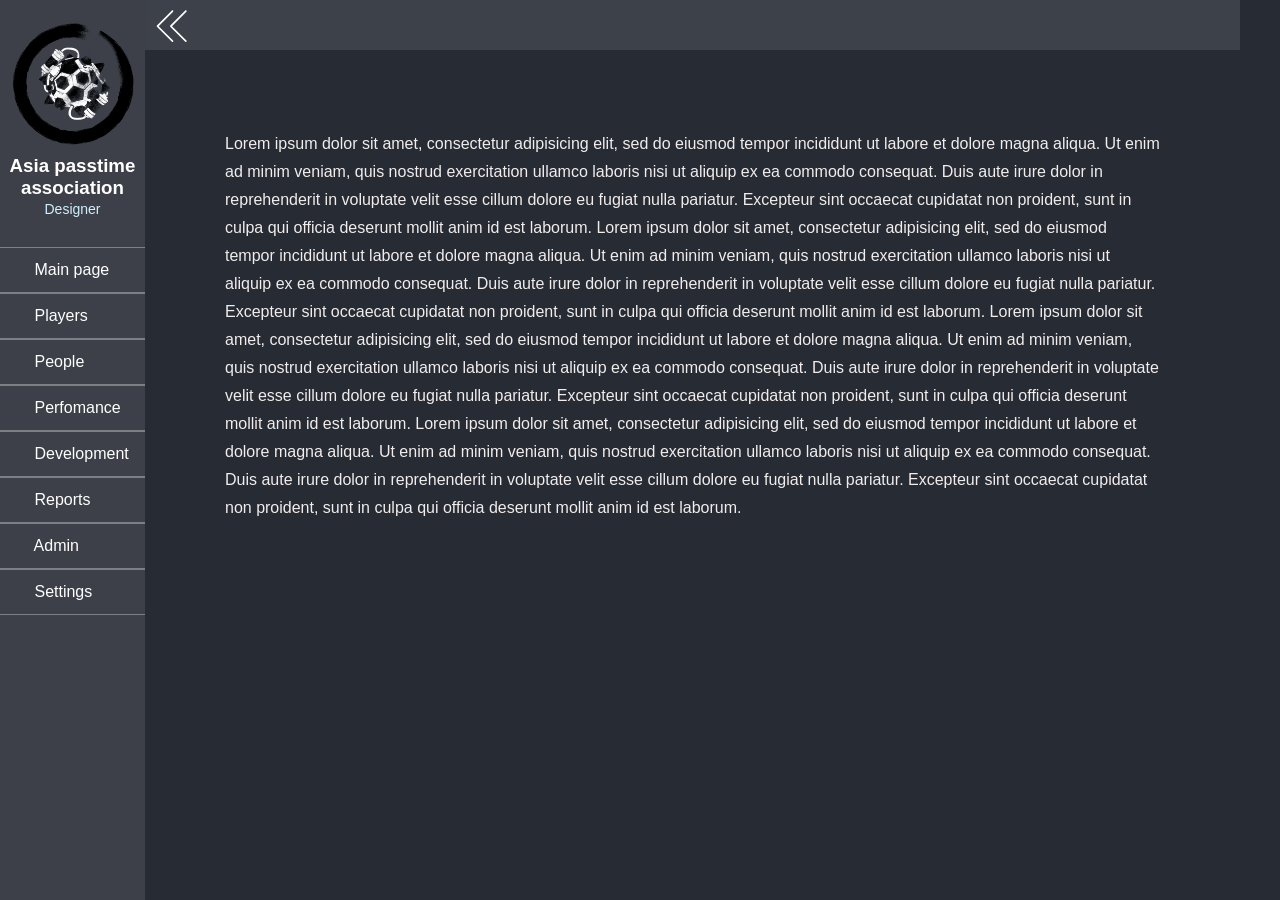
<file: index.html>
<!doctype html>

<html>

<head>
    <title>Landing page</title>
    <link rel="stylesheet" href="style.css">

</head>






<!--Design by foolishdeveloper.com-->

<!DOCTYPE html>
<html lang="en">

<head>

    <meta charset="UTF-8">
    <meta http-equiv="X-UA-Compatible" content="IE=edge">
    <meta name="viewport" content="width=device-width, initial-scale=1.0">
    <title>Document</title>
    <style>

    </style>
</head>

<body>

    <div class="wrapper">
        <div class="section">
            <div class="top_navbar">
                <div class="hamburger">
                    <a href="#">
                        <i class="fas fa-bars"></i>
                        <img style="width: 40px;height: 40px; margin-left: -20px;margin-bottom: -10px;"
                            src="wiki-pages/Misc/left-point.svg" alt="decoration">
                    </a>
                </div>
            </div>
            <div class="container">
                Lorem ipsum dolor sit amet, consectetur adipisicing elit, sed do eiusmod
                tempor incididunt ut labore et dolore magna aliqua. Ut enim ad minim veniam,
                quis nostrud exercitation ullamco laboris nisi ut aliquip ex ea commodo
                consequat. Duis aute irure dolor in reprehenderit in voluptate velit esse
                cillum dolore eu fugiat nulla pariatur. Excepteur sint occaecat cupidatat non
                proident, sunt in culpa qui officia deserunt mollit anim id est laborum.

                Lorem ipsum dolor sit amet, consectetur adipisicing elit, sed do eiusmod
                tempor incididunt ut labore et dolore magna aliqua. Ut enim ad minim veniam,
                quis nostrud exercitation ullamco laboris nisi ut aliquip ex ea commodo
                consequat. Duis aute irure dolor in reprehenderit in voluptate velit esse
                cillum dolore eu fugiat nulla pariatur. Excepteur sint occaecat cupidatat non
                proident, sunt in culpa qui officia deserunt mollit anim id est laborum.
                Lorem ipsum dolor sit amet, consectetur adipisicing elit, sed do eiusmod
                tempor incididunt ut labore et dolore magna aliqua. Ut enim ad minim veniam,
                quis nostrud exercitation ullamco laboris nisi ut aliquip ex ea commodo
                consequat. Duis aute irure dolor in reprehenderit in voluptate velit esse
                cillum dolore eu fugiat nulla pariatur. Excepteur sint occaecat cupidatat non
                proident, sunt in culpa qui officia deserunt mollit anim id est laborum.

                Lorem ipsum dolor sit amet, consectetur adipisicing elit, sed do eiusmod
                tempor incididunt ut labore et dolore magna aliqua. Ut enim ad minim veniam,
                quis nostrud exercitation ullamco laboris nisi ut aliquip ex ea commodo
                consequat. Duis aute irure dolor in reprehenderit in voluptate velit esse
                cillum dolore eu fugiat nulla pariatur. Excepteur sint occaecat cupidatat non
                proident, sunt in culpa qui officia deserunt mollit anim id est laborum.
            </div>
        </div>
        <div class="sidebar">
            <div class="profile">
                <a href="index.html">
                    <img style="width: 130px;height: 130px;" src="wiki-pages/Misc/jack_asia6_upscaled.png"
                        alt="profile_picture">
                </a>
                <h3>Asia passtime association</h3>
                <p>Designer</p>
            </div>
            <ul>
                <li>
                    <a href="#">

                        <span class=" icon"><i class="fas fa-home"></i></span>
                        <span class="item">Main page</span>
                    </a>
                </li>
                <li>
                    <a href="#">
                        <span class="icon"><i class="fas fa-desktop"></i></span>
                        <span class="item">Players</span>
                    </a>
                </li>
                <li>
                    <a href="#">
                        <span class="icon"><i class="fas fa-user-friends"></i></span>
                        <span class="item">People</span>
                    </a>
                </li>
                <li>
                    <a href="#">
                        <span class="icon"><i class="fas fa-tachometer-alt"></i></span>
                        <span class="item">Perfomance</span>
                    </a>
                </li>
                <li>
                    <a href="#">
                        <span class="icon"><i class="fas fa-database"></i></span>
                        <span class="item">Development</span>
                    </a>
                </li>
                <li>
                    <a href="#">
                        <span class="icon"><i class="fas fa-chart-line"></i></span>
                        <span class="item">Reports</span>
                    </a>
                </li>
                <li>
                    <a href="#">
                        <span class="icon"><i class="fas fa-user-shield"></i></span>
                        <span class="item">Admin</span>
                    </a>
                </li>
                <li>
                    <a href="#">
                        <span class="icon"><i class="fas fa-cog"></i></span>
                        <span class="item">Settings</span>
                    </a>
                </li>
            </ul>
        </div>

    </div>

    <script src="script.js"></script>
</body>

</html>
</file>
<file: style.css>
/* Atom Theme Background Color. This tag isn't needed */
body {
    background-color: #272b34;
}

/* Infobox */

.infobox {
    margin: 0;
    border: 0;
    box-sizing: border-box;

    font-family: ui-sans-serif, -apple-system, BlinkMacSystemFont, "Segoe UI",
        Roboto, "Inter", "Apple Color Emoji", "Segoe UI Emoji", "Segoe UI Symbol",
        "Microsoft YaHei Light", sans-serif;

    max-width: 250px;
    color: #dcddde;

    border: 2px solid rgba(255, 255, 255, 0.1);
    border-radius: 4px;

    background-color: rgba(255, 255, 255, 0);
    padding: 6px;
}


h1 {
    color: rgb(255, 253, 251);
}


/* Margin between blocks */
.infobox>*:not(:last-child) {
    margin-bottom: 6px;
}

/* Defines header container */
.infobox .heading {
    border-radius: 4px;
    background-color: rgba(255, 255, 255, 0.1);
    display: flex;
    align-items: center;
    justify-content: center;
    padding: 12px;
}


/* Infobox main header */
.infobox .heading h2 {
    margin: 0;
    line-height: 1;
    font-size: 20px;
}

/* Infobox block header */
.infobox .heading h3 {
    margin: 0;
    line-height: 1;
    font-size: 16px;
}

.infobox-img {
    display: block;
    width: 100%;
}

/* Row inside a block*/
.infobox-datarow {
    font-size: 12px;
}

/* Block heading margin */
.infobox-group .heading {
    margin-bottom: 8px;
}

/* Defines data display */
.infobox-datarow .data-heading,
.infobox-datarow .data-content {
    display: inline-block;
    margin: 2px;
    vertical-align: top;
}

.infobox-datarow .data-heading {
    width: 72px;
    font-weight: 500;
}

.infobox-datarow .data-content {
    list-style-type: none !important;
    padding-left: 0;
}

.infobox-datarow .data-content * {
    white-space: pre-wrap;
}

/* Removing bullets that obsidian renders from code blocks */
.infobox .infobox-datarow .list-bullet::before,
.infobox .infobox-datarow .list-bullet,
.infobox .infobox-datarow .list-bullet::after {
    all: unset !important;
    display: none !important;
}

/* Removing padding of first column of multi-column markdown */
.mcm-column-div:is(:first-child) {
    padding-inline-start: 0px;
}


/* Increasing page width */
body {
    --file-line-width: 900px;
}























@import url('https://fonts.googleapis.com/css2?family=Open+Sans&display=swap');

* {
    list-style: none;
    text-decoration: none;
    margin: 0;
    padding: 0;
    box-sizing: border-box;
    font-family: 'Open Sans', sans-serif;
}


.wrapper .sidebar {
    background-color: rgba(255, 255, 255, 0.1);
    position: fixed;
    top: 0;
    left: 0;
    width: 145px;
    height: 100%;
    padding: 20px 0;
    transition: all 0.5s ease;
}

.wrapper .sidebar .profile {
    margin-bottom: 30px;
    text-align: center;
}

.wrapper .sidebar .profile img {
    display: block;
    width: 100px;
    height: 120px;
    border-radius: 50%;
    margin: 0 auto;
}

.wrapper .sidebar .profile h3 {
    color: #ffffff;
    margin: 5px 0 2px;
}

.wrapper .sidebar .profile p {
    color: rgb(206, 240, 253);
    font-size: 14px;

}

.wrapper .sidebar ul li a {
    display: block;
    padding: 13px 0px;
    border-block: 1px solid #ffffff53;
    color: rgb(255, 255, 255);
    font-size: 16px;
    position: relative;
}

.wrapper .sidebar ul li a .icon {
    color: #dee4ec;
    width: 30px;
    display: inline-block;
}



.wrapper .sidebar ul li a:hover,
.wrapper .sidebar ul li a.active {
    color: #000000;

    background: white;
    border-right: 2px solid rgb(5, 68, 104);
}

.wrapper .sidebar ul li a:hover .icon,
.wrapper .sidebar ul li a.active .icon {
    color: #0c7db1;
}

.wrapper .sidebar ul li a:hover:before,
.wrapper .sidebar ul li a.active:before {
    display: block;
}

.wrapper .section {
    width: calc(100% - 185px);
    margin-left: 145px;
    transition: all 0.5s ease;
}

.wrapper .section .top_navbar {
    background-color: rgba(255, 255, 255, 0.1);
    height: 50px;
    display: flex;
    align-items: center;
    padding: 0 30px;

}

.wrapper .section .top_navbar .hamburger a {
    font-size: 28px;
    color: #f4fbff;
}

.wrapper .section .top_navbar .hamburger a:hover {
    color: #a2ecff;
}

.wrapper .section .container {
    color: rgb(241, 237, 237);
    margin: 30px;

    padding: 50px;
    line-height: 28px;
}

body.active .wrapper .sidebar {
    left: -185px;
}

body.active .wrapper .section {
    margin-left: 0;
    width: 100%;
}
</file>
